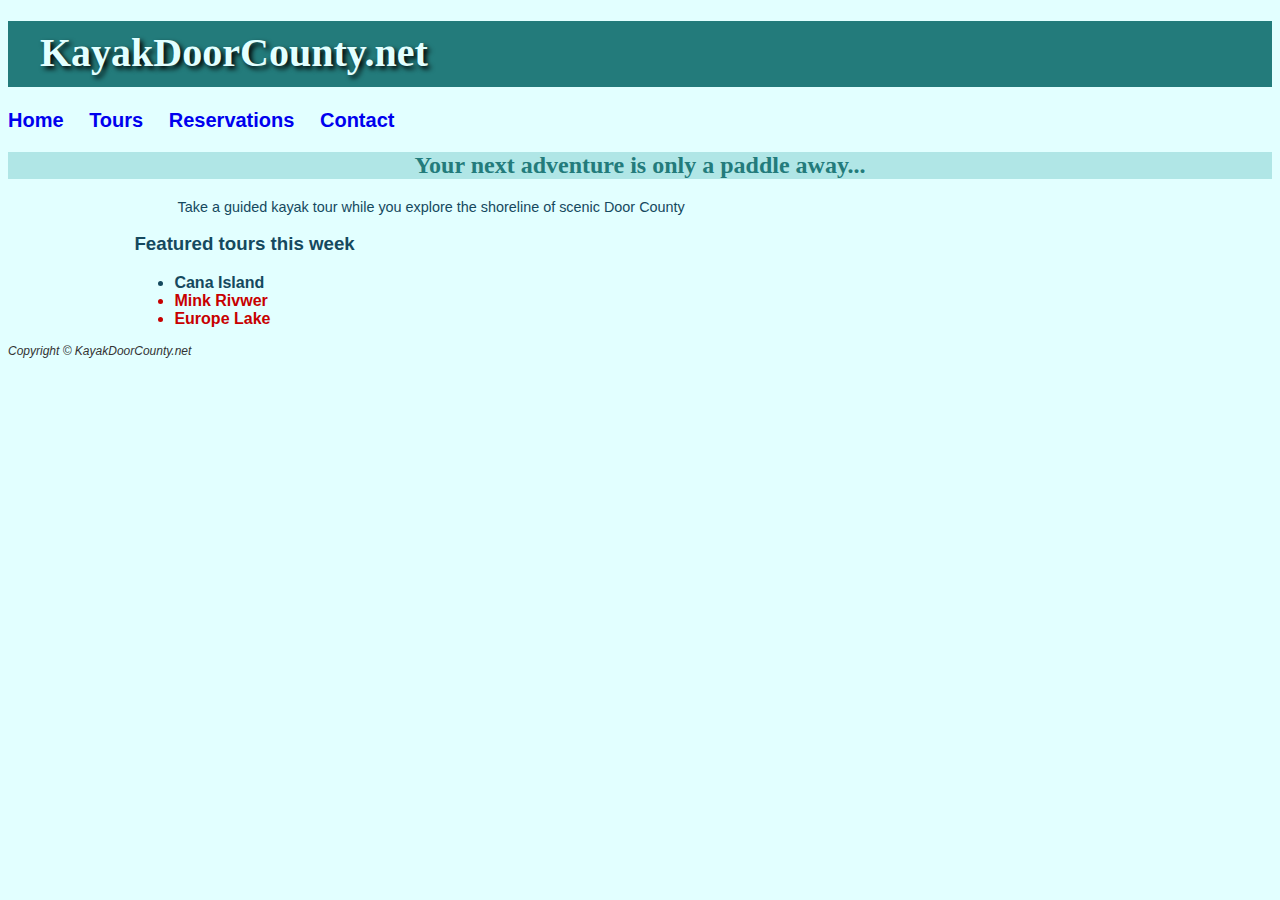
<file: index.html>
<!DOCTYPE html>
<html lang="en">
<head>
    <meta charset="UTF-8">
    <meta name="viewport" content="width=device-width, initial-scale=1.0">
    <title>Document</title>

   <link href = "trillium.css" rel="stylesheet">

</head>
<body>

    <h1><span class = "company">KayakDoorCounty.net</h1></span>

    <nav>
       <a href ='#'> Home</a>
       <a href ='#'> Tours</a>
        <a href = '#'> Reservations</a>
       <a href ='#'> Contact</a>
    </nav>

    <h2>Your next adventure is only a paddle away...</h2>

    <div id="wrapper">
    <p>Take a guided kayak tour while you explore the shoreline of scenic Door County</p>
    
    <h3>Featured tours this week</h3>

    <ul>
        <li>Cana Island</li>
        <li class = "feature">Mink Rivwer</li>
        <li class = "feature">Europe Lake</li>
    </ul>
    </div>
    <footer>
        Copyright &copy; KayakDoorCounty.net
    </footer>
</body>
</html>
</file>
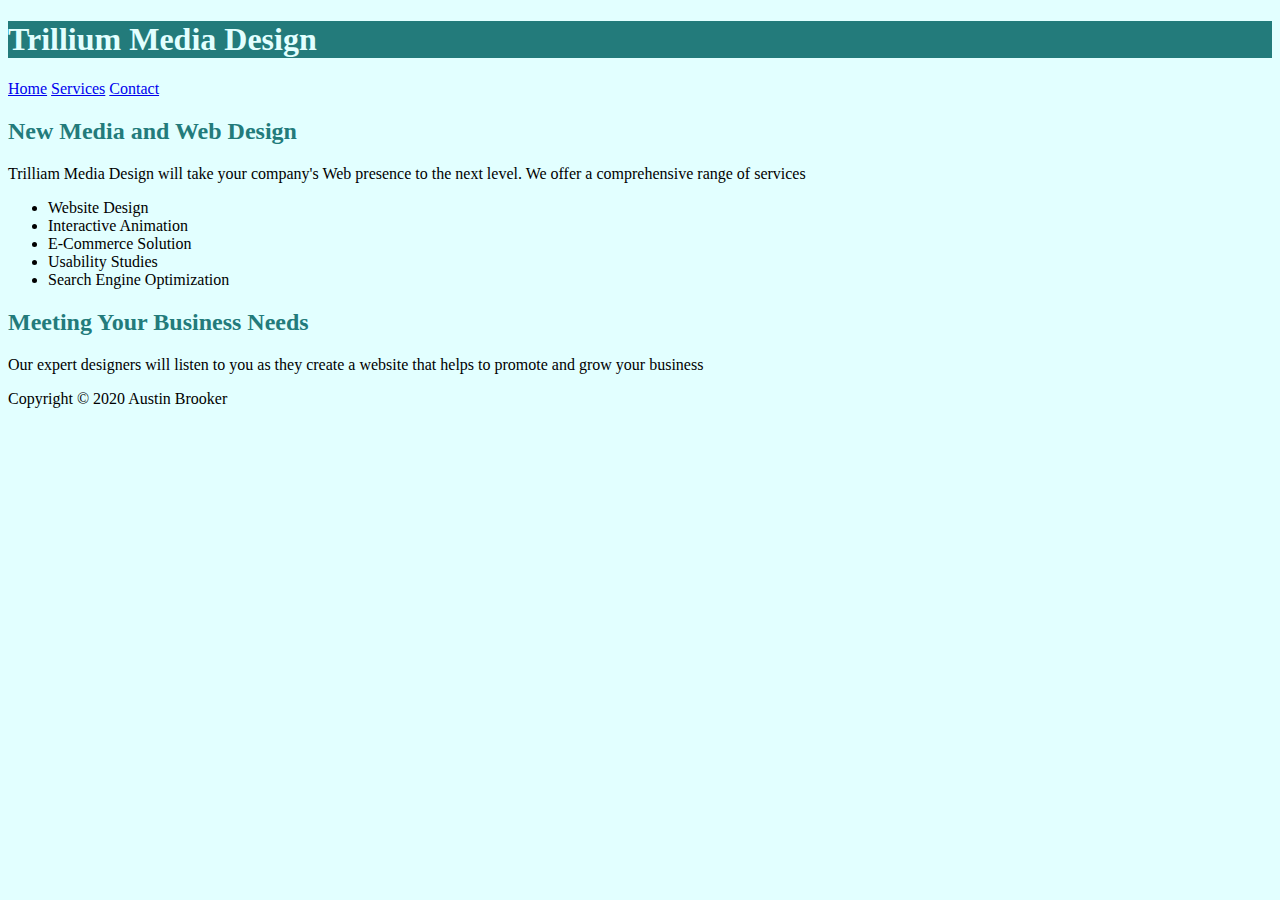
<file: embedded.html>
<!DOCTYPE html>
<html lang="en">
<head>
    <meta charset="UTF-8">
    <meta name="viewport" content="width=, initial-scale=1.0">
    <title>Document</title>
    <style>
        body{
            background-color: #E2FFFF; color: #15495; }

        h1{
            background-color: #237b7b; color: #E2FFFF;
        }
        h2 {
            background-color: ;  #BOE6E6; color: #237B7B  
    </style>
</head>
<body>
    
<h1>Trillium Media Design</h1>

<nav>
  <a href = '#'>Home</a> 
  <a href = '#'>Services</a> 
  <a href = '#'>Contact</a>
</nav>

<h2>New Media and Web Design</h2>

<p>Trilliam Media Design will take your company's Web presence to the next level. We offer a comprehensive range of services</p>

<ul>
    <li>Website Design</li>
    <li>Interactive Animation</li>
    <li>E-Commerce Solution</li>
    <li>Usability Studies</li>
    <li>Search Engine Optimization</li>
</ul>

<h2>Meeting Your Business Needs</h2>

<p>Our expert designers will listen to you as they create a website that helps to promote and grow your business</p>


<footer>
    Copyright &copy; 2020 Austin Brooker
</footer>
</body>
</html>
</file>
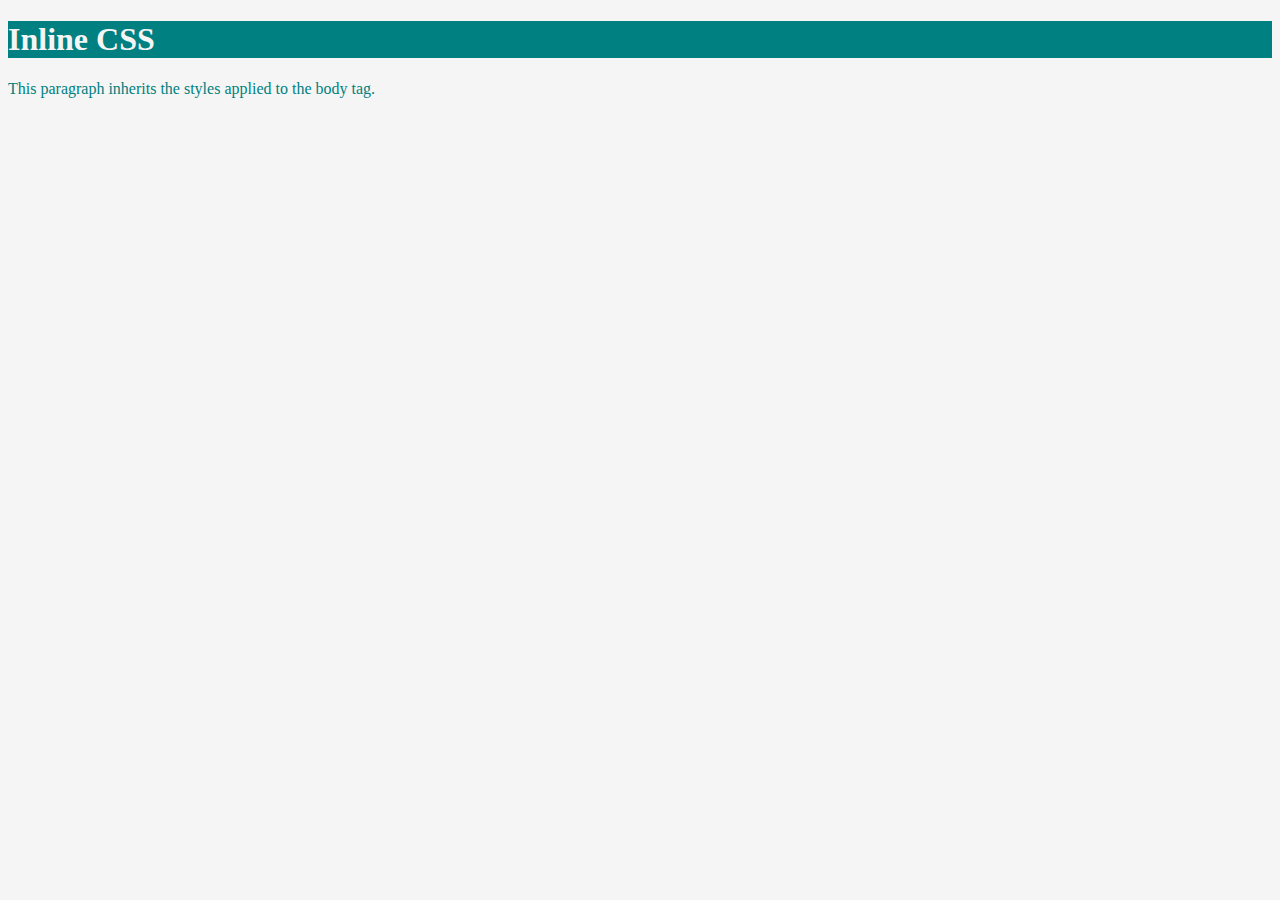
<file: inline.html>
<!DOCTYPE html>
<html lang="en">
<head>
<title>Inline CSS Example</title>
<meta charset="utf-8">
</head>
<body style="background-color:#F5F5F5;color:#008080;">
<h1 style="background-color:#008080;color:#F5F5F5;">Inline CSS </h1>
<p>This paragraph inherits the styles applied to the body tag. </p>
</body>
</html>
</file>
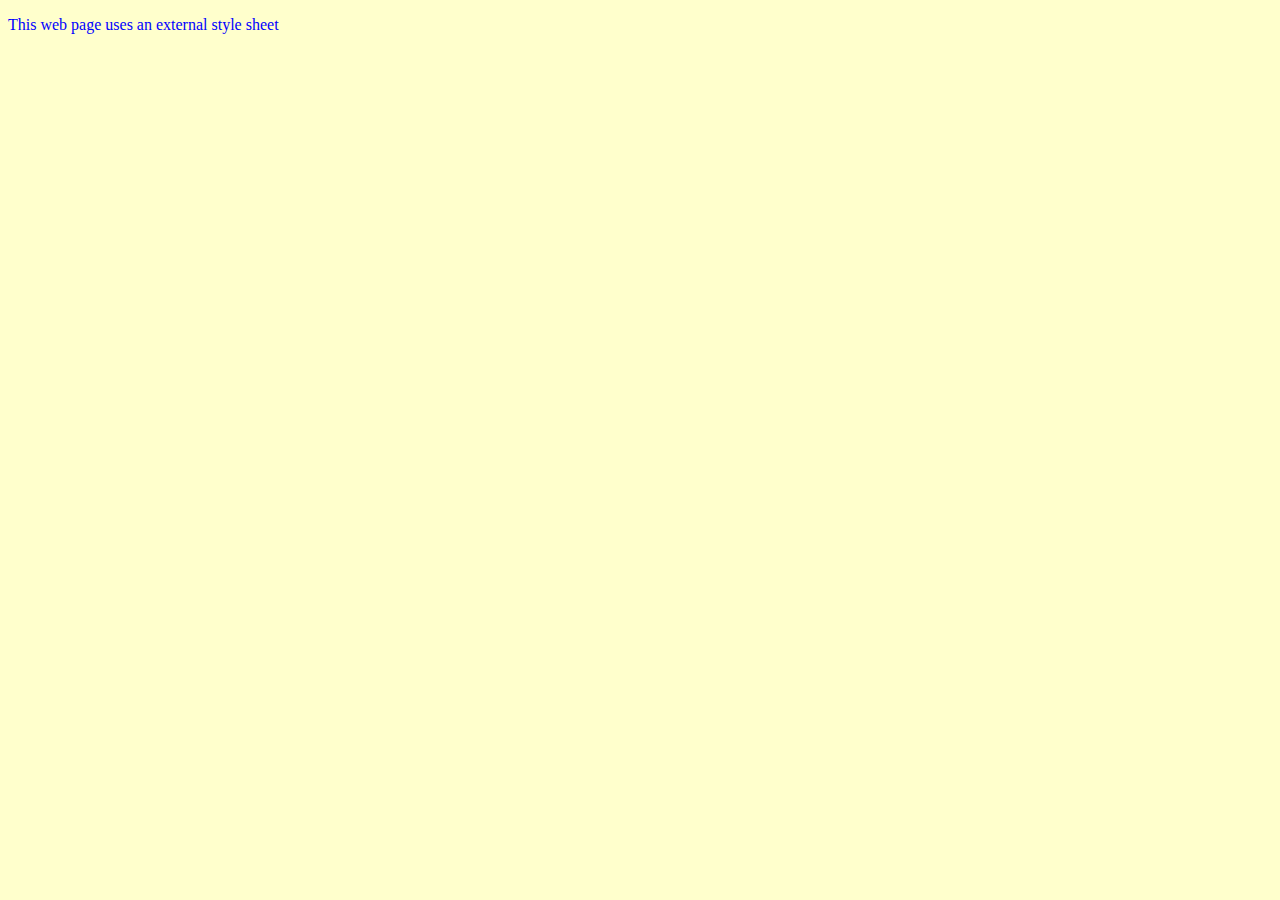
<file: template.html>
<!DOCTYPE html>
<html lang="en">
<head>
    <meta charset="UTF-8">
    <meta name="viewport" content="width=device-width, initial-scale=1.0">
    <title>External Styles</title>
    <link rel="stylesheet" href = "color.css">
    <link rel="stylesheet" href = "site.css">

    <style>
        body {color: #0000ff;}
    </style>
</head>
<body>
    <p>This web page uses an external style sheet</p>
    
</body>
</html>
</file>
<file: trillium.css>
body{
    background-color:  #E2FFFF;
    color: #15495e;
    font-family: Arial, Verdana, sans-serif;

}

h1 {
    background-color: #237B7B;
    color: #E2FFFF;
    font-family: Georgia, 'Times New Roman', Times, serif;
    line-height: 200%;
    text-indent: 1em;
    text-shadow: 3px 3px 5px #000000;
}

h2 {
    background-color: #B0E6E6;
    color: #237B7B;
    font-family: Georgia, 'Times New Roman', Times, serif;
    text-align: center;
}

nav {
    font-weight: bold;
    font-size: 1.25em;
    word-spacing: 1em;
}

p {
    font-size: .90em;
    text-indent: 3em;
}

ul {
    font-weight: bold;
}

nav a {
    text-decoration: none;
}

.feature {
    color: #C70000;
}

footer {
    color: #333333;
    font-size: .75em;
    font-style: italic;
}

.company {
    font-weight: bold;
    font-family: Georgia, 'Times New Roman', Times, serif;
    font-size: 1.25em;
}

#wrapper {
    margin-left: auto;
    margin-right: auto;
    width: 80%;
}
</file>
<file: color.css>
body {
    background-color: #0000FF;
    color: #FFFFFF
}
</file>
<file: site.css>
body {
    background-color: #FFFFCC;
    color: #000000;
}
</file>
